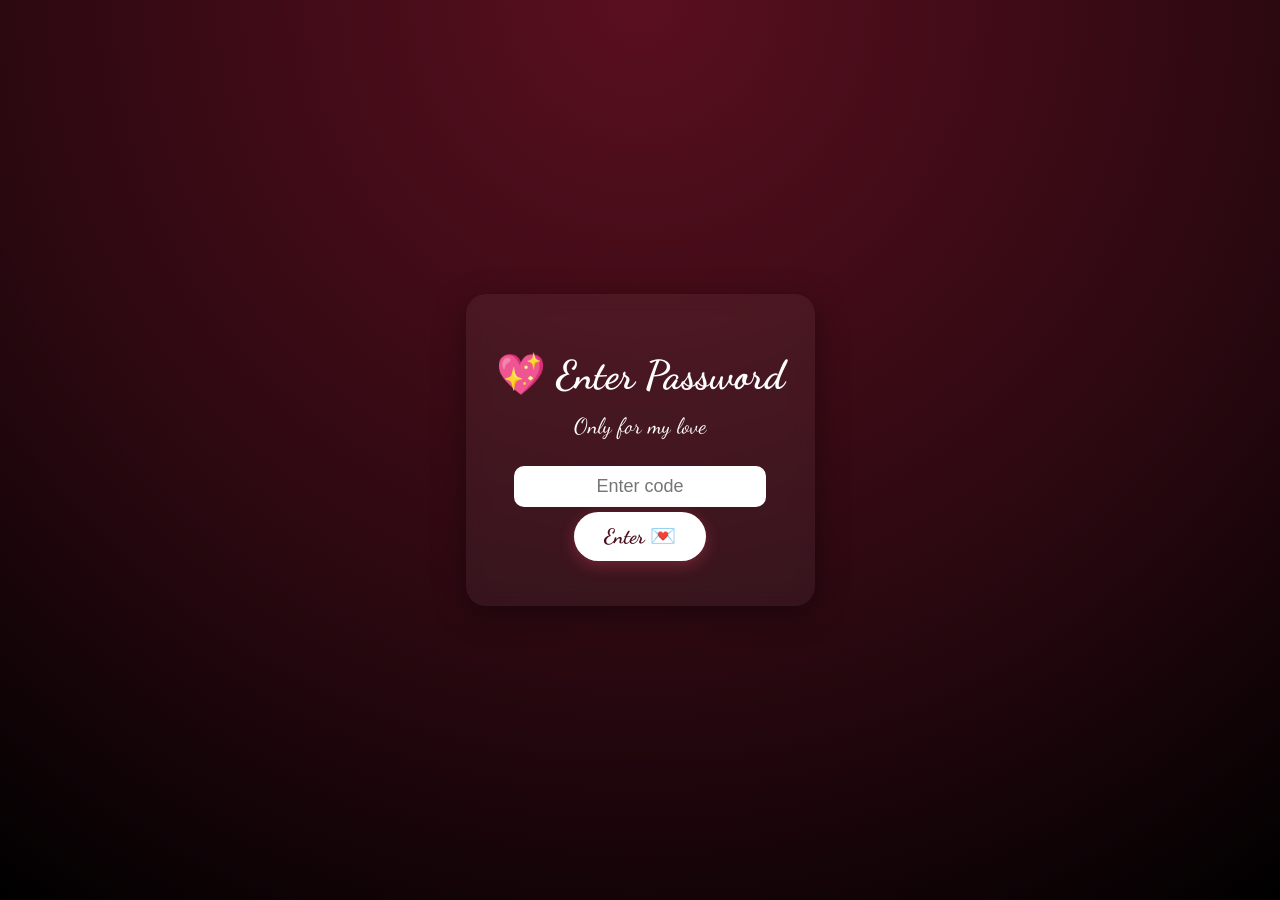
<file: index.html>
<!DOCTYPE html>
<html lang="en">
<head>
<meta charset="UTF-8">
<meta name="viewport" content="width=device-width, initial-scale=1.0">
<title>Secret 💖</title>
<link rel="stylesheet" href="styles.css">
<link href="https://fonts.googleapis.com/css2?family=Dancing+Script:wght@700&display=swap" rel="stylesheet">
<style>
    body {
        height: 100vh;
        display: flex;
        justify-content: center;
        align-items: center;
    }
</style>
</head>
<body>

<div class="box">
    <h1>💖 Enter Password</h1>
    <p style="font-size: 22px; color: white; margin-top: 0;">Only for my love</p>

    <input type="password" id="pass" placeholder="Enter code" onkeydown="handleKeyPress(event)">
    <br>
    <button onclick="check()">Enter 💌</button>

    <div class="error" id="error"></div>
</div>

<script>
// Reset music state whenever returning to login screen
localStorage.setItem("musicPlaying", "false");

function check() {
    if (document.getElementById("pass").value === "2120") {
        window.location.href = "page1.html";
    } else {
        document.getElementById("error").innerText = "Wrong password 💔";
    }
}

function handleKeyPress(event) {
    if (event.key === "Enter") {
        check();
    }
}
</script>

</body>
</html>
</file>
<file: styles.css>
body {
    margin: 0;
    font-family: 'Dancing Script', cursive;
    background: radial-gradient(circle at top, #5a0f1f, #2a0810 60%, #000);
    color: white;
    min-height: 100vh;
    overflow-x: hidden;
}

/* Global Audio Floating UI Button */
.music-control {
    position: fixed;
    top: 20px;
    right: 20px;
    z-index: 2000;
    background: rgba(255, 75, 110, 0.3);
    backdrop-filter: blur(5px);
    border: 1px solid rgba(255, 255, 255, 0.4);
    color: white;
    padding: 10px 15px;
    border-radius: 50px;
    cursor: pointer;
    font-size: 1.1em;
    display: flex;
    align-items: center;
    gap: 8px;
    transition: all 0.3s ease;
    box-shadow: 0 4px 15px rgba(0,0,0,0.3);
}
.music-control:hover {
    background: #ff4b6e;
    transform: scale(1.05);
}

.box {
    text-align: center;
    padding: 30px;
    border-radius: 20px;
    background: rgba(255,255,255,0.05);
    backdrop-filter: blur(10px);
    box-shadow: 0 8px 32px 0 rgba(0, 0, 0, 0.37);
    max-width: 90%;
    box-sizing: border-box;
}

input {
    padding: 10px;
    border-radius: 10px;
    border: none;
    text-align: center;
    font-size: 18px;
    outline: none;
    font-family: sans-serif;
    margin-bottom: 5px;
}

.error {
    color: #ff4b6e;
    margin-top: 15px;
    font-size: 20px;
}

.page1 {
    height: 100vh;
    display: flex;
    flex-direction: column;
    justify-content: center;
    align-items: center;
    text-align: center;
    position: relative;
}

.container {
    max-width: 650px;
    padding: 20px;
    z-index: 2;
}

h1 { font-size: 2.5em; margin-bottom: 10px; }
h2 { font-size: 3em; color: #ff4b6e; margin-top: 0; }
p { font-size: 1.5em; line-height: 1.6; }

button {
    padding: 12px 30px;
    border: none;
    border-radius: 25px;
    background: white;
    color: #4A0E1E;
    cursor: pointer;
    font-family: 'Dancing Script', cursive;
    font-size: 1.3em;
    font-weight: bold;
    box-shadow: 0 4px 15px rgba(255, 75, 110, 0.3);
    transition: transform 0.2s, background 0.2s;
}

button:hover {
    transform: scale(1.05);
    background: #ff4b6e;
    color: white;
}

.hearts {
    position: absolute;
    width: 100%;
    height: 100%;
    top: 0;
    left: 0;
    overflow: hidden;
    z-index: 1;
    pointer-events: none;
}

.hearts span {
    position: absolute;
    bottom: -10%;
    font-size: 25px;
    animation: floatUp 7s linear infinite;
}

.hearts span:nth-child(1) { left: 10%; animation-delay: 0s; }
.hearts span:nth-child(2) { left: 25%; animation-delay: 2s; font-size: 35px; }
.hearts span:nth-child(3) { left: 45%; animation-delay: 1s; }
.hearts span:nth-child(4) { left: 65%; animation-delay: 4s; font-size: 30px; }
.hearts span:nth-child(5) { left: 80%; animation-delay: 3s; }
.hearts span:nth-child(6) { left: 90%; animation-delay: 5s; }

@keyframes floatUp {
    0% { transform: translateY(0) rotate(0deg); opacity: 0; }
    10% { opacity: 0.8; }
    90% { opacity: 0.8; }
    100% { transform: translateY(-120vh) rotate(360deg); opacity: 0; }
}

.orbit-wrapper {
    display: flex;
    justify-content: center;
    align-items: center;
    height: 320px;
    margin-top: 30px;
    position: relative;
}

.orbit {
    position: relative;
    width: 140px;
    height: 140px;
    animation: spin 25s linear infinite;
}

.orbit img {
    width: 75px;
    height: 75px;
    object-fit: cover;
    border-radius: 15px;
    position: absolute;
    border: 2px white solid;
    animation: keepUpright 25s linear infinite; 
}

.orbit img:nth-child(1) { top: -55px; left: 32px; }
.orbit img:nth-child(2) { top: 32px; right: -55px; }
.orbit img:nth-child(3) { bottom: -55px; left: 32px; }
.orbit img:nth-child(4) { top: 32px; left: -55px; }

.center-img {
    width: 90px;
    height: 90px;
    border-radius: 50%;
    border: 3px #ff4b6e solid;
    position: absolute;
    top: 50%;
    left: 50%;
    transform: translate(-50%, -50%);
    z-index: 5;
    animation: none !important;
}

@keyframes spin {
    from { transform: rotate(0deg); }
    to { transform: rotate(360deg); }
}

@keyframes keepUpright {
    from { transform: rotate(0deg); }
    to { transform: rotate(-360deg); }
}

.story {
    max-width: 600px;
    margin: 20px auto 120px auto;
    padding: 0 25px;
    text-align: center;
}

.step {
    opacity: 0;
    transform: translateY(20px);
    transition: all 1s ease-out;
    margin: 25px 0;
    font-size: 1.5em;
    line-height: 1.4;
}

.step.show {
    opacity: 1;
    transform: translateY(0);
}

.final {
    font-size: 2em;
    color: #ffb3c1;
    font-weight: bold;
    text-shadow: 0 0 10px rgba(255, 75, 110, 0.6);
    margin-top: 40px;
}

.buttons {
    display: flex;
    justify-content: center;
    gap: 20px;
    margin: 40px 0;
    padding-bottom: 40px;
}
.buttons a { text-decoration: none; }

.transition-overlay {
    position: fixed;
    top: 0; left: 0;
    width: 100%; height: 100%;
    background: black;
    opacity: 0;
    pointer-events: none;
    transition: opacity 0.9s ease;
    z-index: 999;
}
.transition-overlay.active { opacity: 1; }

.modal-overlay {
    position: fixed;
    top:0; left:0; width:100%; height:100%;
    background: rgba(0,0,0,0.85);
    z-index: 3000;
    display: none;
    justify-content: center;
    align-items: center;
}
.modal-content {
    background: radial-gradient(#4a0e1e, #1a0308);
    border: 2px solid #ff4b6e;
    padding: 30px 20px;
    border-radius: 20px;
    width: 90%;
    max-width: 400px;
    text-align: center;
    box-shadow: 0 0 25px rgba(255,75,110,0.6);
}
.voucher-container {
    display: flex;
    flex-direction: column;
    gap: 15px;
    margin: 20px 0;
    max-height: 300px;
    overflow-y: auto;
    padding: 5px;
}
.voucher-card {
    background: white;
    color: #4A0E1E;
    padding: 15px;
    border-radius: 12px;
    border-left: 6px dashed #ff4b6e;
    display: flex;
    flex-direction: column;
    align-items: center;
    gap: 8px;
    box-shadow: 0 4px 10px rgba(0,0,0,0.3);
}
.voucher-card h4 { margin: 0; font-size: 1.3em; color: #ff4b6e; }
.voucher-card p { margin: 0; font-size: 1em; font-family: sans-serif; font-weight: bold; }
.redeem-btn {
    background: #ff4b6e;
    color: white;
    padding: 6px 15px;
    font-size: 0.8em;
    border-radius: 15px;
}
</file>
